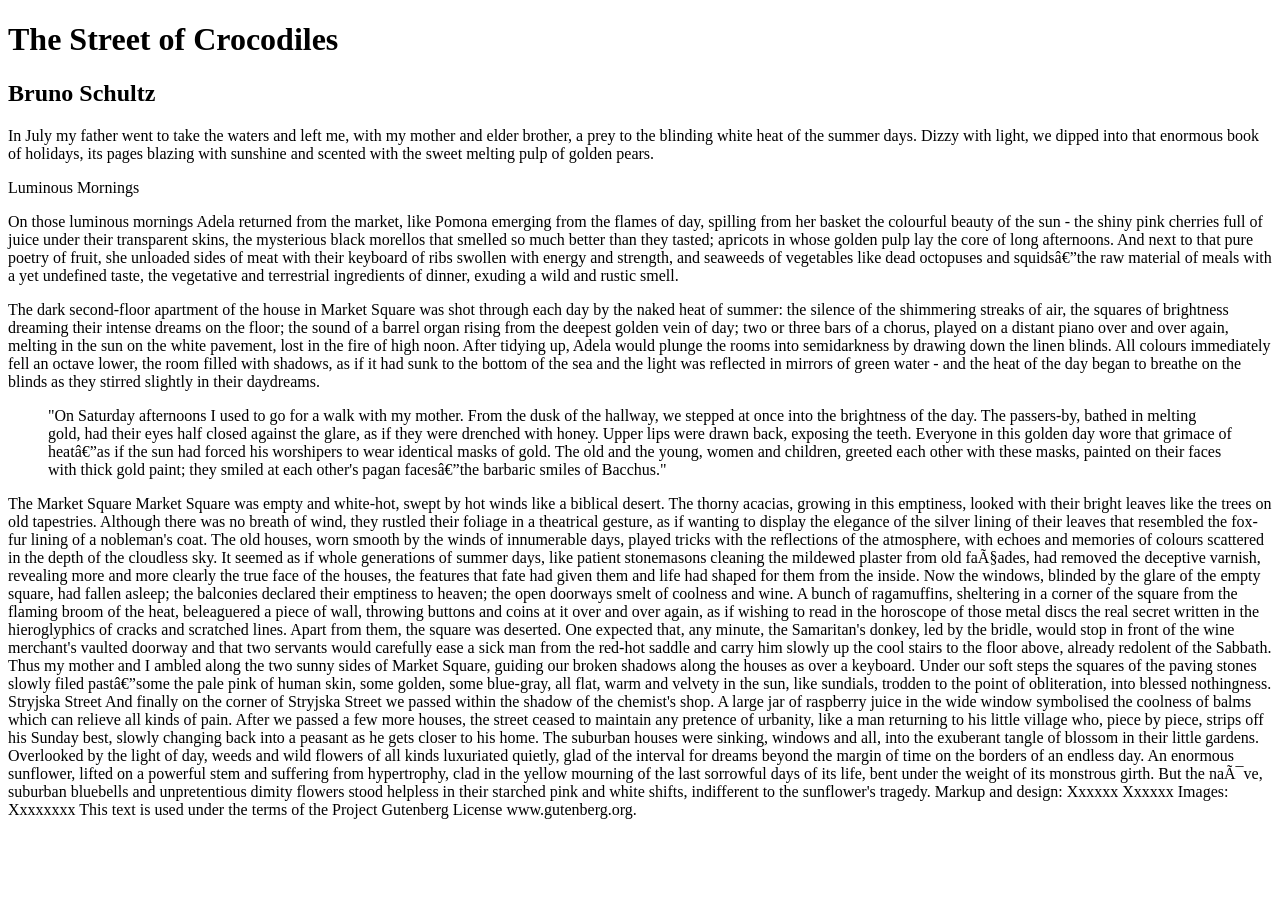
<file: index.html>
<!DOCTYPE html >
<html lang="en">
    <head>
        <meta charset=" "UTF-8">
        <title>The Street of Crocodiles</title>
    <head></head>
    </html>
    <h1>The Street of Crocodiles</h1>

<h2>Bruno Schultz</h2>

<p>In July my father went to take the waters and left me, with my mother and elder brother, a
prey to the blinding white heat of the summer days. Dizzy with light, we dipped into that
enormous book of holidays, its pages blazing with sunshine and scented with the sweet
melting pulp of golden pears.</p>

<p>Luminous Mornings</p>

<p>On those luminous mornings Adela returned from the market, like Pomona emerging from
the flames of day, spilling from her basket the colourful beauty of the sun - the shiny pink
cherries full of juice under their transparent skins, the mysterious black morellos that
smelled so much better than they tasted; apricots in whose golden pulp lay the core of long
afternoons. And next to that pure poetry of fruit, she unloaded sides of meat with their
keyboard of ribs swollen with energy and strength, and seaweeds of vegetables like dead
octopuses and squids—the raw material of meals with a yet undefined taste, the vegetative
and terrestrial ingredients of dinner, exuding a wild and rustic smell.</p>

<p>The dark second-floor apartment of the house in Market Square was shot through each day
by the naked heat of summer: the silence of the shimmering streaks of air, the squares of
brightness dreaming their intense dreams on the floor; the sound of a barrel organ rising
from the deepest golden vein of day; two or three bars of a chorus, played on a distant piano
over and over again, melting in the sun on the white pavement, lost in the fire of high noon.
After tidying up, Adela would plunge the rooms into semidarkness by drawing down the
linen blinds. All colours immediately fell an octave lower, the room filled with shadows, as if
it had sunk to the bottom of the sea and the light was reflected in mirrors of green water -
and the heat of the day began to breathe on the blinds as they stirred slightly in their
daydreams.</p>

<blockquote>
  <p>"On Saturday afternoons I used to go for a walk with my mother. From the dusk of the
hallway, we stepped at once into the brightness of the day. The passers-by, bathed in melting
gold, had their eyes half closed against the glare, as if they were drenched with honey.
Upper lips were drawn back, exposing the teeth. Everyone in this golden day wore that
grimace of heat—as if the sun had forced his worshipers to wear identical masks of gold. The
old and the young, women and children, greeted each other with these masks, painted on
their faces with thick gold paint; they smiled at each other's pagan faces—the barbaric
smiles of Bacchus."</p>
</blockquote>

<p>The Market Square
Market Square was empty and white-hot, swept by hot winds like a biblical desert. The
thorny acacias, growing in this emptiness, looked with their bright leaves like the trees on
old tapestries. Although there was no breath of wind, they rustled their foliage in a
theatrical gesture, as if wanting to display the elegance of the silver lining of their leaves that
resembled the fox-fur lining of a nobleman's coat. The old houses, worn smooth by the
winds of innumerable days, played tricks with the reflections of the atmosphere, with
echoes and memories of colours scattered in the depth of the cloudless sky. It seemed as if
whole generations of summer days, like patient stonemasons cleaning the mildewed plaster
from old façades, had removed the deceptive varnish, revealing more and more clearly the
true face of the houses, the features that fate had given them and life had shaped for them
from the inside.
Now the windows, blinded by the glare of the empty square, had fallen asleep; the balconies
declared their emptiness to heaven; the open doorways smelt of coolness and wine.
A bunch of ragamuffins, sheltering in a corner of the square from the flaming broom of the
heat, beleaguered a piece of wall, throwing buttons and coins at it over and over again, as if
wishing to read in the horoscope of those metal discs the real secret written in the
hieroglyphics of cracks and scratched lines. Apart from them, the square was deserted. One
expected that, any minute, the Samaritan's donkey, led by the bridle, would stop in front of
the wine merchant's vaulted doorway and that two servants would carefully ease a sick man
from the red-hot saddle and carry him slowly up the cool stairs to the floor above, already
redolent of the Sabbath.
Thus my mother and I ambled along the two sunny sides of Market Square, guiding our
broken shadows along the houses as over a keyboard.
Under our soft steps the squares of the paving stones slowly filed past—some the pale pink
of human skin, some golden, some blue-gray, all flat, warm and velvety in the sun, like
sundials, trodden to the point of obliteration, into blessed nothingness.
Stryjska Street
And finally on the corner of Stryjska Street we passed within the shadow of the chemist's
shop. A large jar of raspberry juice in the wide window symbolised the coolness of balms
which can relieve all kinds of pain. After we passed a few more houses, the street ceased to
maintain any pretence of urbanity, like a man returning to his little village who, piece by
piece, strips off his Sunday best, slowly changing back into a peasant as he gets closer to his
home.
The suburban houses were sinking, windows and all, into the exuberant tangle of blossom in
their little gardens. Overlooked by the light of day, weeds and wild flowers of all kinds
luxuriated quietly, glad of the interval for dreams beyond the margin of time on the borders
of an endless day. An enormous sunflower, lifted on a powerful stem and suffering from
hypertrophy, clad in the yellow mourning of the last sorrowful days of its life, bent under the
weight of its monstrous girth. But the naïve, suburban bluebells and unpretentious dimity
flowers stood helpless in their starched pink and white shifts, indifferent to the sunflower's
tragedy.
Markup and design: Xxxxxx Xxxxxx
Images: Xxxxxxxx
This text is used under the terms of the Project Gutenberg License www.gutenberg.org.</p>
</file>
